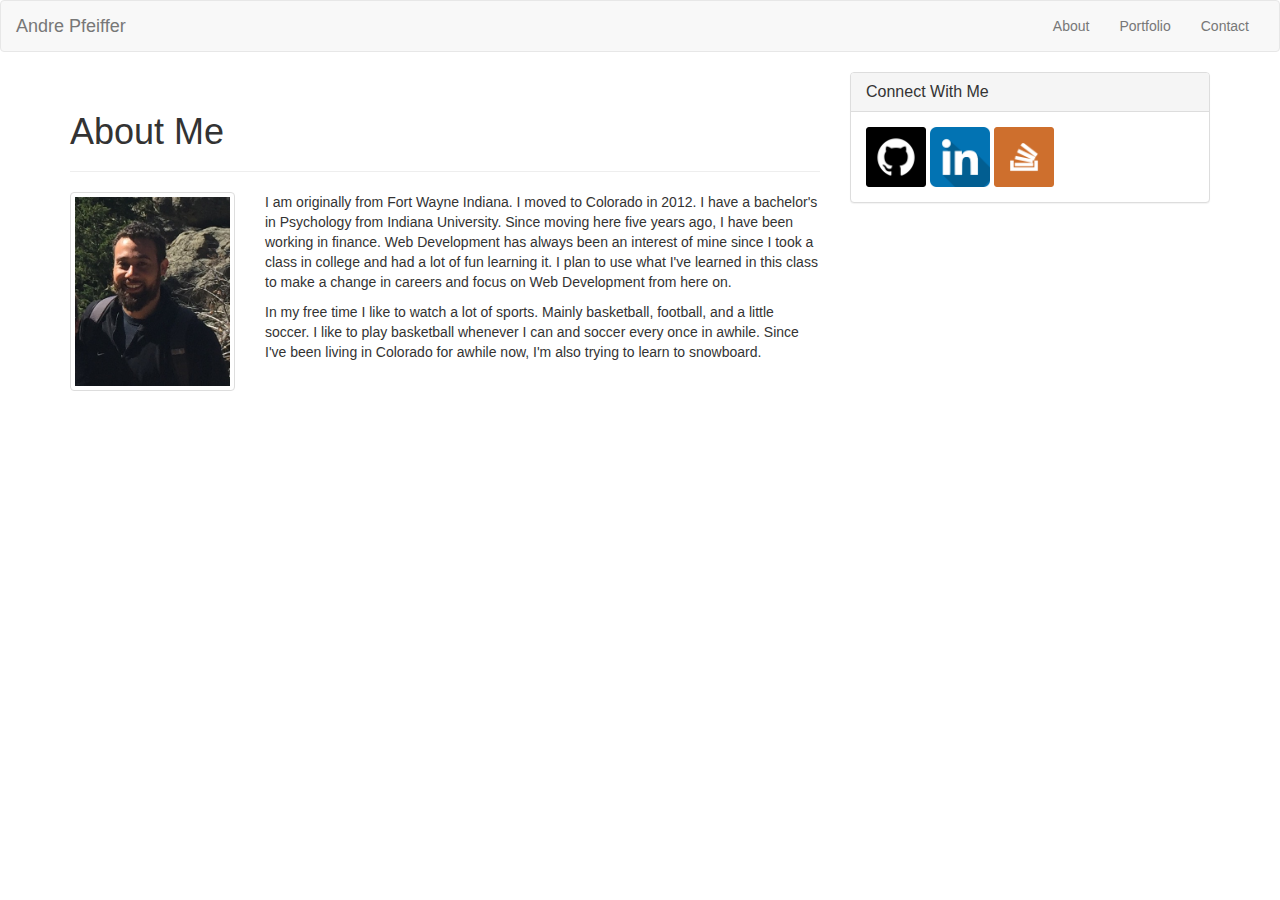
<file: index.html>
<!DOCTYPE html>
<html>
<head>
	<title>Index</title>

	<meta charset="UTF-8">

	<link rel="stylesheet" href="https://maxcdn.bootstrapcdn.com/bootstrap/3.3.7/css/bootstrap.min.css" integrity="sha384-BVYiiSIFeK1dGmJRAkycuHAHRg32OmUcww7on3RYdg4Va+PmSTsz/K68vbdEjh4u" crossorigin="anonymous">

</head>
<body>
<nav class="navbar navbar-default">
  <div class="container-fluid">
    <!-- Brand and toggle get grouped for better mobile display -->
    <div class="navbar-header">
      <button type="button" class="navbar-toggle collapsed" data-toggle="collapse" data-target="#bs-example-navbar-collapse-1" aria-expanded="false">
        <span class="sr-only">Toggle navigation</span>
        <span class="icon-bar"></span>
        <span class="icon-bar"></span>
        <span class="icon-bar"></span>
      </button>
      <a class="navbar-brand" href="#">Andre Pfeiffer</a>
    </div>

    <!-- Collect the nav links, forms, and other content for toggling -->
    <div class="collapse navbar-collapse" id="bs-example-navbar-collapse-1">
      <ul class="nav navbar-nav navbar-right">
        <li><a href="index.html">About</a></li>
        <li><a href="portfolio.html">Portfolio</a></li>
        <li><a href="contact.html">Contact</a></li>
      </ul>
    </div><!-- /.navbar-collapse -->
  </div><!-- /.container-fluid -->
</nav>
<div class="container">
	<div class="row">
		<div class="col-sm-8">
			<div class="page-header">
  			<h1>About Me</h1>
			</div>
		<div class="row">
  			<div class="col-sm-3">
    			<img src="assets/images/about-image.jpg" alt="about-image" class="thumbnail" style="width:100%; height:100%;">
    		</div>
    		<div class="col-sm-9">
      				<p>I am originally from Fort Wayne Indiana. I moved to Colorado in 2012. I have a bachelor's in Psychology from Indiana University. Since moving here five years ago, I have been working in finance. Web Development has always been an interest of mine since I took a class in college and had a lot of fun learning it. I plan to use what I've learned in this class to make a change in careers and focus on Web Development from here on. </p>
					<p>In my free time I like to watch a lot of sports. Mainly basketball, football, and a little soccer. I like to play basketball whenever I can and soccer every once in awhile. Since I've been living in Colorado for awhile now, I'm also trying to learn to snowboard.</p>
      		</div>
      		</div>
		</div>
		<div class="col-sm-4">
			<div class="panel panel-default">
  				<div class="panel-heading">
    				<h3 class="panel-title">Connect With Me</h3>
  				</div>
  				<div class="panel-body">
    				<a href="https://github.com/" target="_blank"><img src="assets/images/github.png" alt="github" style="width:60px;height:60px;"></a>
					
					<a id="linkedin" href="https://www.linkedin.com/" target="_blank"><img src="assets/images/linkedin.png" alt="linkedin" style="width:60px;height:60px;"></a>
					
					<a href="https://stackoverflow.com/" target="_blank"><img src="assets/images/stackoverflow.png" alt="stackoverflow" style="width:60px;height:60px;"></a>
  				</div>
			</div>
		</div>

	

</div>

</div>

</body>
</html>
</file>
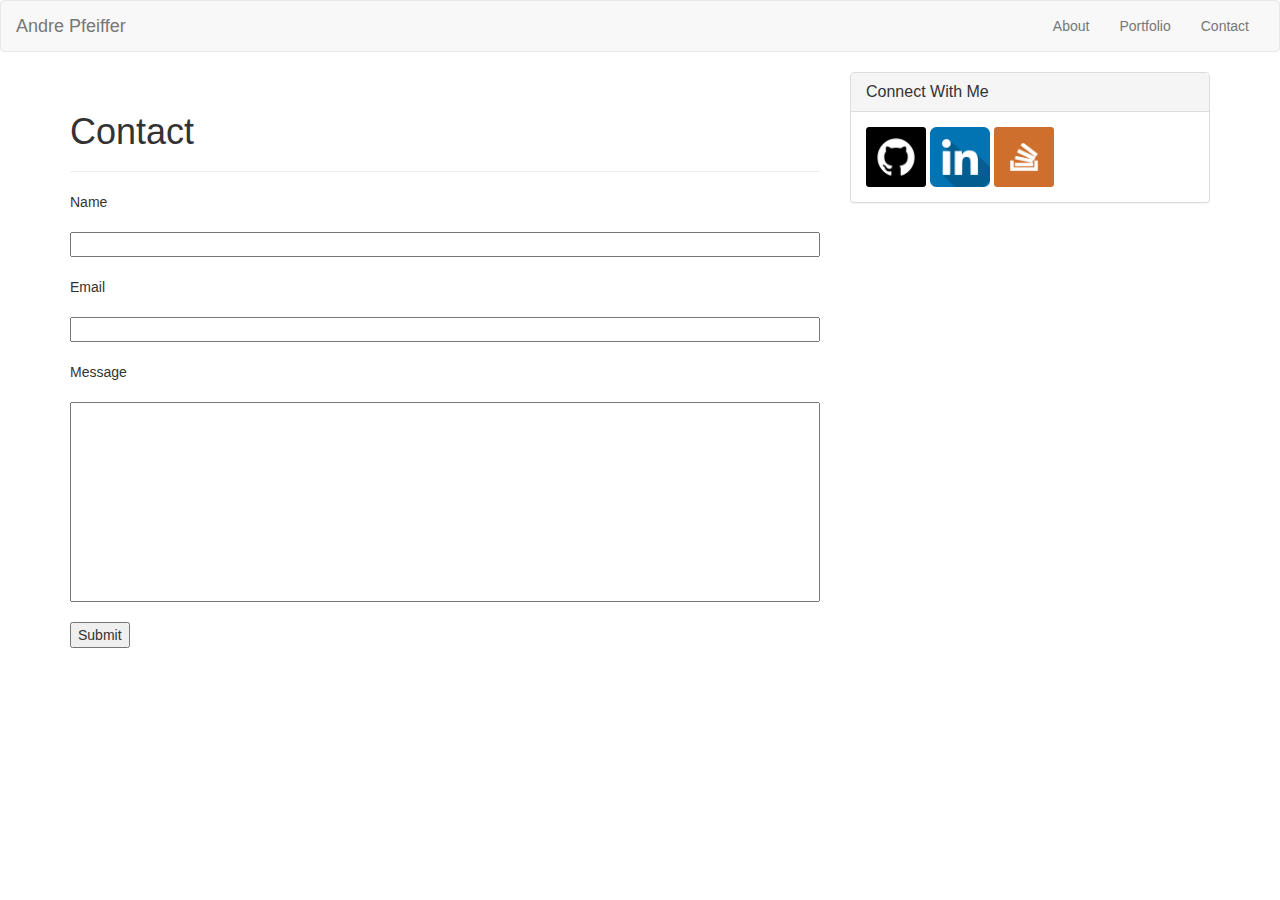
<file: contact.html>
<!DOCTYPE html>
<html>
<head>
	<title>Contact</title>

	<meta charset="UTF-8">

	<link rel="stylesheet" href="https://maxcdn.bootstrapcdn.com/bootstrap/3.3.7/css/bootstrap.min.css" integrity="sha384-BVYiiSIFeK1dGmJRAkycuHAHRg32OmUcww7on3RYdg4Va+PmSTsz/K68vbdEjh4u" crossorigin="anonymous">

</head>
<body>
<nav class="navbar navbar-default">
  <div class="container-fluid">
    <!-- Brand and toggle get grouped for better mobile display -->
    <div class="navbar-header">
      <button type="button" class="navbar-toggle collapsed" data-toggle="collapse" data-target="#bs-example-navbar-collapse-1" aria-expanded="false">
        <span class="sr-only">Toggle navigation</span>
        <span class="icon-bar"></span>
        <span class="icon-bar"></span>
        <span class="icon-bar"></span>
      </button>
      <a class="navbar-brand" href="#">Andre Pfeiffer</a>
    </div>

    <!-- Collect the nav links, forms, and other content for toggling -->
    <div class="collapse navbar-collapse" id="bs-example-navbar-collapse-1">
      <ul class="nav navbar-nav navbar-right">
        <li><a href="index.html">About</a></li>
        <li><a href="portfolio.html">Portfolio</a></li>
        <li><a href="contact.html">Contact</a></li>
      </ul>
    </div><!-- /.navbar-collapse -->
  </div><!-- /.container-fluid -->
</nav>
<div class="container">
	<div class="row">
		<div class="col-sm-8">
			<div class="page-header">
  			<h1>Contact</h1>
			</div>
		<div class="row">
			<div class="col-sm-12">
				<form action="">
			Name
			<br>
			<br>
			<input class="text-box" type="text" name="Name" style="height:25px; width:100%;">
			<br>
			<br>
			Email
			<br>
			<br>
			<input class="text-box" type="text" name="Email" style="height:25px; width:100%;">
			<br>
			<br>
			Message
			<br>
			<br>
			<input class="text-box" type="text" name="Message" style="height:200px; width:100%;">
			<br>
			<br>
			<input id="submit" type="submit" value="Submit">
		</form>
  			</div>
      		</div>
		</div>
		<div class="col-sm-4">
			<div class="panel panel-default">
  				<div class="panel-heading">
    				<h3 class="panel-title">Connect With Me</h3>
  				</div>
  				<div class="panel-body">
    				<a href="https://github.com/" target="_blank"><img src="assets/images/github.png" alt="github" style="width:60px;height:60px;"></a>
					
					<a id="linkedin" href="https://www.linkedin.com/" target="_blank"><img src="assets/images/linkedin.png" alt="linkedin" style="width:60px;height:60px;"></a>
					
					<a href="https://stackoverflow.com/" target="_blank"><img src="assets/images/stackoverflow.png" alt="stackoverflow" style="width:60px;height:60px;"></a>
  				</div>
			</div>
		</div>

	

</div>

</div>

</body>
</html>
</file>
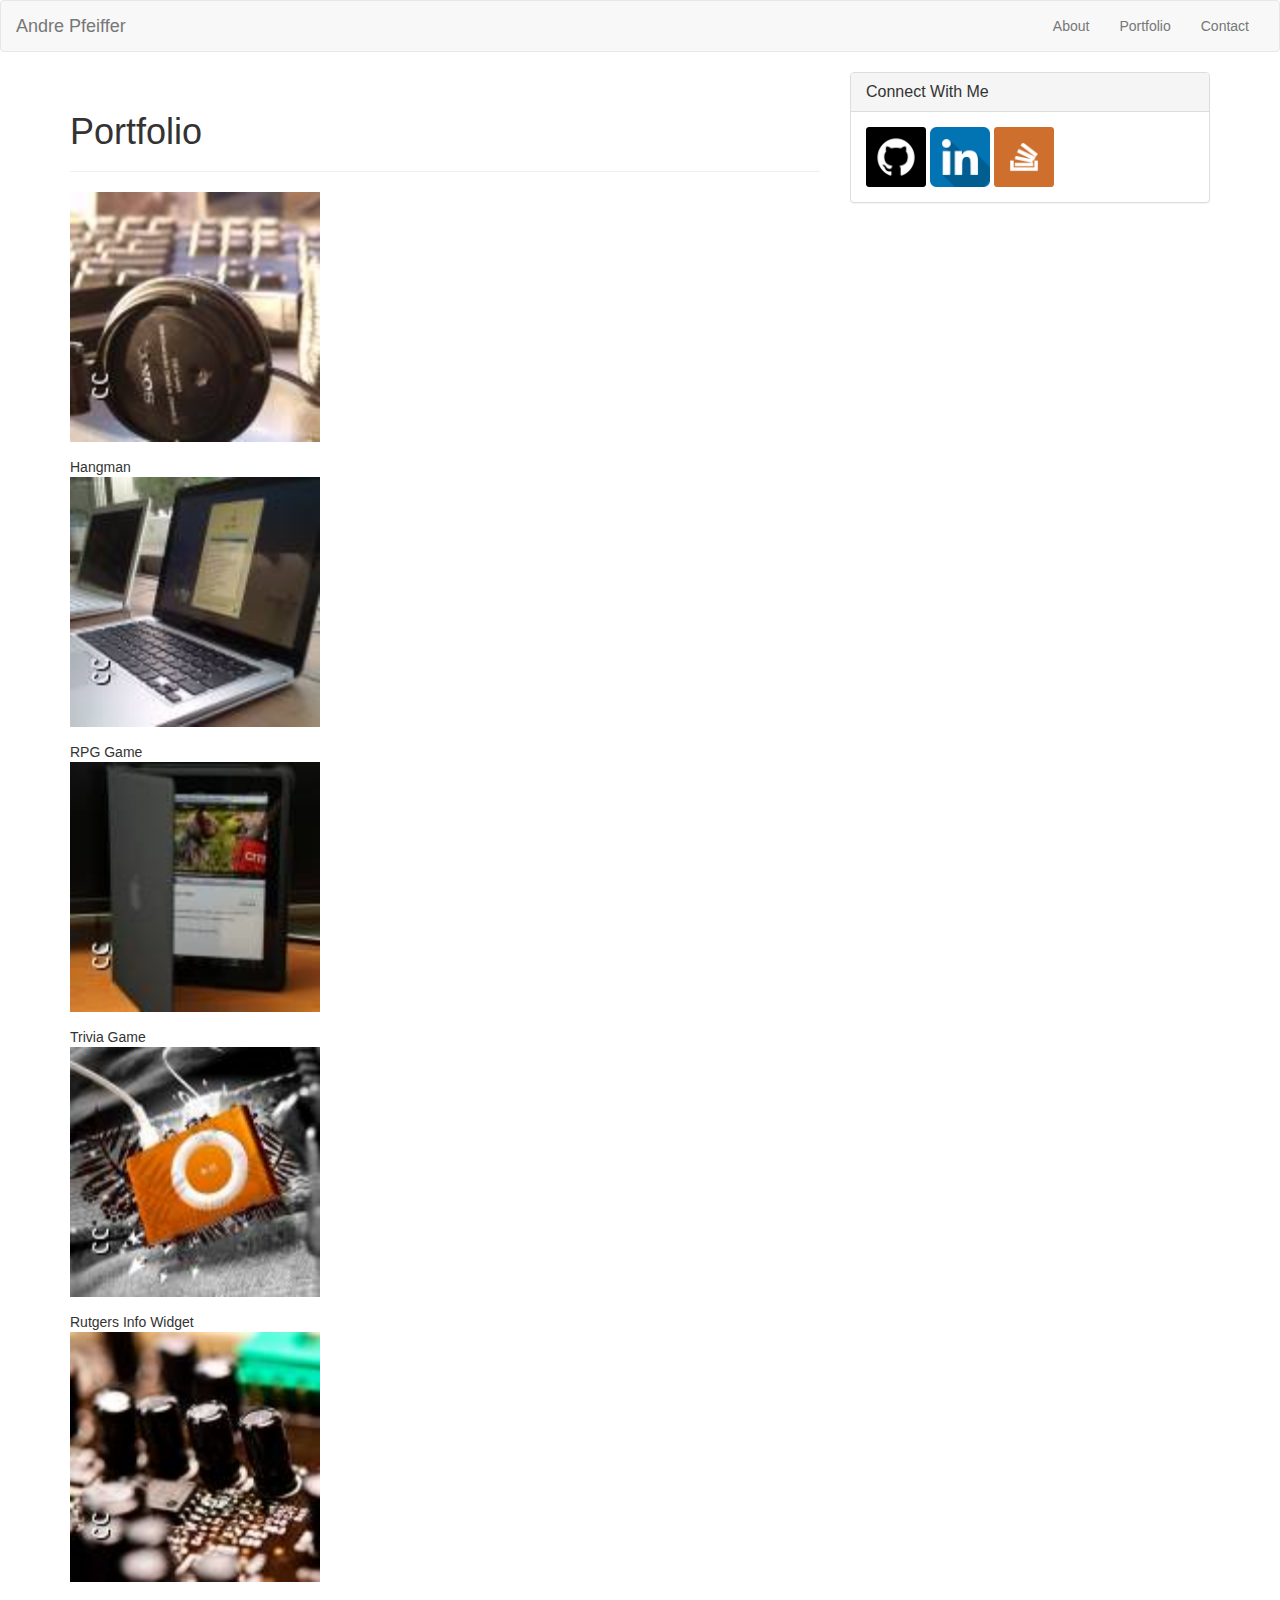
<file: portfolio.html>
<!DOCTYPE html>
<html>
<head>
	<title>Portfolio</title>

	<meta charset="UTF-8">

	<link rel="stylesheet" href="https://maxcdn.bootstrapcdn.com/bootstrap/3.3.7/css/bootstrap.min.css" integrity="sha384-BVYiiSIFeK1dGmJRAkycuHAHRg32OmUcww7on3RYdg4Va+PmSTsz/K68vbdEjh4u" crossorigin="anonymous">

</head>
<body>
<nav class="navbar navbar-default">
  <div class="container-fluid">
    <!-- Brand and toggle get grouped for better mobile display -->
    <div class="navbar-header">
      <button type="button" class="navbar-toggle collapsed" data-toggle="collapse" data-target="#bs-example-navbar-collapse-1" aria-expanded="false">
        <span class="sr-only">Toggle navigation</span>
        <span class="icon-bar"></span>
        <span class="icon-bar"></span>
        <span class="icon-bar"></span>
      </button>
      <a class="navbar-brand" href="#">Andre Pfeiffer</a>
    </div>

    <!-- Collect the nav links, forms, and other content for toggling -->
    <div class="collapse navbar-collapse" id="bs-example-navbar-collapse-1">
      <ul class="nav navbar-nav navbar-right">
        <li><a href="index.html">About</a></li>
        <li><a href="portfolio.html">Portfolio</a></li>
        <li><a href="contact.html">Contact</a></li>
      </ul>
    </div><!-- /.navbar-collapse -->
  </div><!-- /.container-fluid -->
</nav>
<div class="container">
	<div class="row">
		<div class="col-sm-8">
			<div class="page-header">
  			<h1>Portfolio</h1>
			</div>
		<div class="row">
  			<div class="col-sm-12">
    			<div class="wrapper">
				<img class="image" src="assets/images/portfolio1.png" alt="portfolio1" >
				<div class="image-text">
				Hangman
				</div>
				</div>
				<div class="wrapper">
				<img class="image" src="assets/images/portfolio2.png" alt="portfolio2">
				<div class="image-text">
				RPG Game
				</div>
				</div>
				<div class="wrapper">
				<img class="image" src="assets/images/portfolio3.png" alt="portfolio3">
				<div class="image-text">
				Trivia Game
				</div>
				</div>
				<div class="wrapper">
				<img class="image" src="assets/images/portfolio4.png" alt="portfolio4">
				<div class="image-text">
				Rutgers Info Widget
				</div>
				</div>
				<div class="wrapper">
				<img class="image" src="assets/images/portfolio5.png" alt="portfolio5">
				<div class="image-text">
				Rock Paper Scissors
				</div>
				</div>
			
    		</div>
      		</div>
		</div>
		<div class="col-sm-4">
			<div class="panel panel-default">
  				<div class="panel-heading">
    				<h3 class="panel-title">Connect With Me</h3>
  				</div>
  				<div class="panel-body">
    				<a href="https://github.com/" target="_blank"><img src="assets/images/github.png" alt="github" style="width:60px;height:60px;"></a>
					
					<a id="linkedin" href="https://www.linkedin.com/" target="_blank"><img src="assets/images/linkedin.png" alt="linkedin" style="width:60px;height:60px;"></a>
					
					<a href="https://stackoverflow.com/" target="_blank"><img src="assets/images/stackoverflow.png" alt="stackoverflow" style="width:60px;height:60px;"></a>
  				</div>
			</div>
		</div>

	

</div>

</div>

</body>
</html>

<style>



.image {
		width:250px;
		height:250px;
		margin-bottom:15px;
}

</style>
</file>
